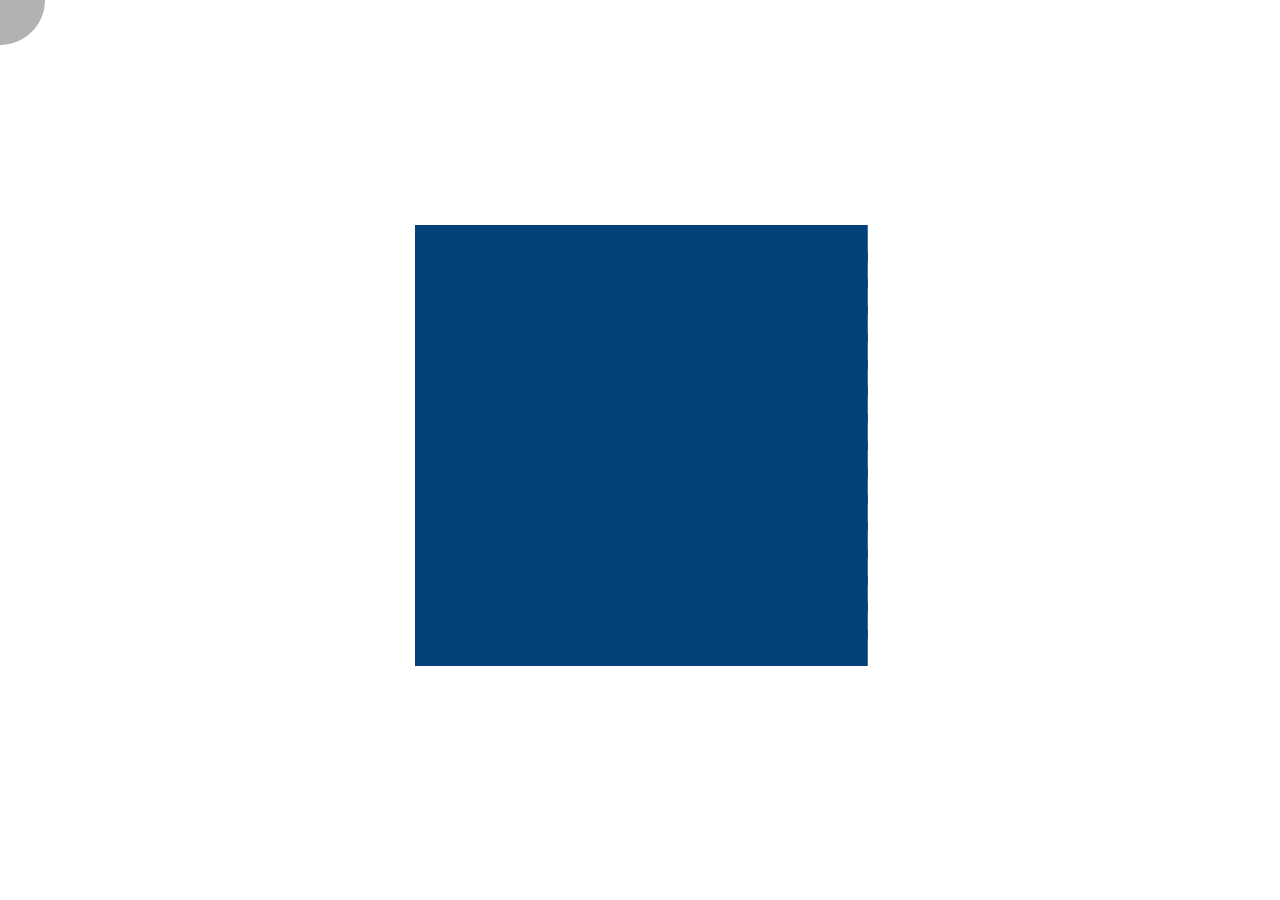
<file: index.html>
<!DOCTYPE html>
<html lang="en">
    <head>
        <meta charset="UTF-8" />
        <meta http-equiv="X-UA-Compatible" content="IE=edge" />
        <meta name="viewport" content="width=device-width, initial-scale=1.0" />
        <link rel="stylesheet" href="style.css" />
        <title>fur</title>
        <script src="./jquery-3.6.0.min.js"></script>
    </head>
    <body>
        <div class="circle"></div>
        <article>
            <section id="furArea"></section>
        </article>
        <script src="./script.js"></script>
    </body>
</html>
</file>
<file: style.css>
body {
    margin: 0;
    overflow: hidden;
}
article {
    display: flex;
    justify-content: center;
    align-items: center;
    height: 100vh;
}

#furArea {
    position: relative;
    width: 50vh;
    height: 50vh;
}
#furArea div {
    position: absolute;
    background-color: rgb(0, 65, 122);
    width: 0.5vh;
    height: 4vh;
}
#furArea div:hover {
    background-color: rgb(1, 117, 218);
}
.circle {
    position: absolute;
    top: 0;
    left: 0;
    width: 10vh;
    height: 10vh;
    border-radius: 50%;
    background-color: #6363637e;
    transform: translate(-50%, -50%);
    z-index: 100;
}
</file>
